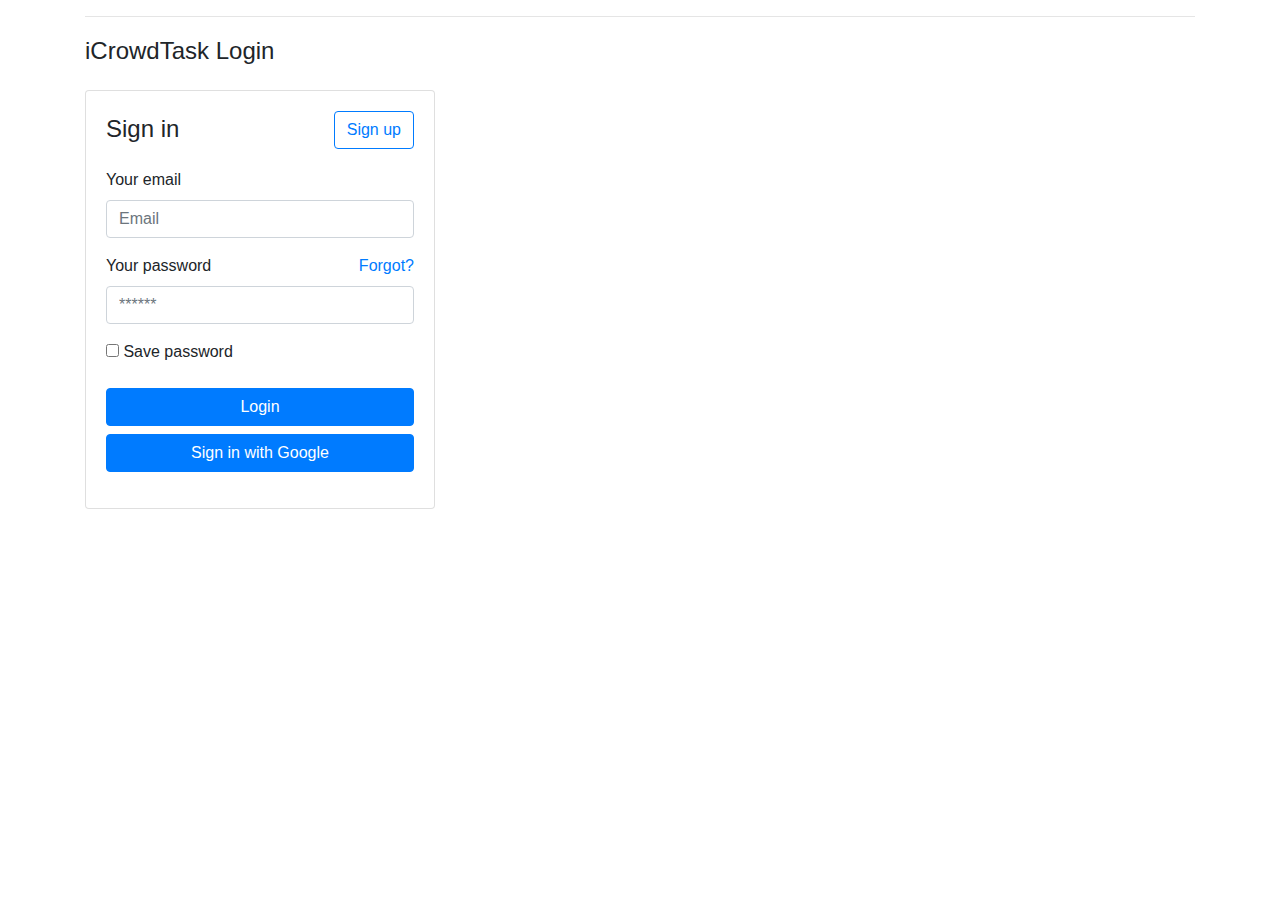
<file: index.html>
<!DOCTYPE html>
<html lang="en">
<head>
<meta charset="utf-8">
<meta name="google-signin-client_id" content="YOUR_CLIENT_ID.apps.googleusercontent.com">

<meta name="viewport" content="width=device-width, initial-scale=1, shrink-to-fit=no">

<title>iCrowdTask SignIn</title>

<link href="//maxcdn.bootstrapcdn.com/bootstrap/4.0.0/css/bootstrap.min.css" rel="stylesheet" id="bootstrap-css">
<script src="//maxcdn.bootstrapcdn.com/bootstrap/4.0.0/js/bootstrap.min.js"></script>
<script src="//cdnjs.cloudflare.com/ajax/libs/jquery/3.2.1/jquery.min.js"></script>
<!------ Include the above in your HEAD tag ---------->

<link rel="stylesheet" href="https://use.fontawesome.com/releases/v5.0.8/css/all.css">



</head>
<body>

	
<div class="container">
  <hr>
  <div class="row">
    <aside class="col-sm-4">
      <h4 class="card-title mb-4 mt-1">iCrowdTask Login</h4>
  <div class="card">
  <article class="card-body">
  <a href="SignUp.html" class="float-right btn btn-outline-primary">Sign up</a>
  <h4 class="card-title mb-4 mt-1">Sign in</h4>
     <form action="/" method="post">
      <div class="form-group">
        <label>Your email</label>
          <input name="email" require class="form-control" placeholder="Email" type="email">
      </div> <!-- form-group// -->
      <div class="form-group">
        <a class="float-right" href="/forgot.html">Forgot?</a>
        <label>Your password</label>
          <input class="form-control" require placeholder="******" name="password" type="password">
      </div> <!-- form-group// --> 
      <div class="form-group"> 
      <div class="checkbox">
        <label> <input type="checkbox"> Save password </label>
      </div> <!-- checkbox .// -->
      </div> <!-- form-group// -->  
      <div class="form-group">
          <button type="submit" class="btn btn-primary btn-block"> Login  </button>
          <a href="/auth/google" class="btn btn-primary btn-block">Sign in with Google</a>
         </div> <!-- form-group// -->                                                           
  </form>
  </article>
  
</div> <!-- card.// -->
</body>
</html>
</file>
